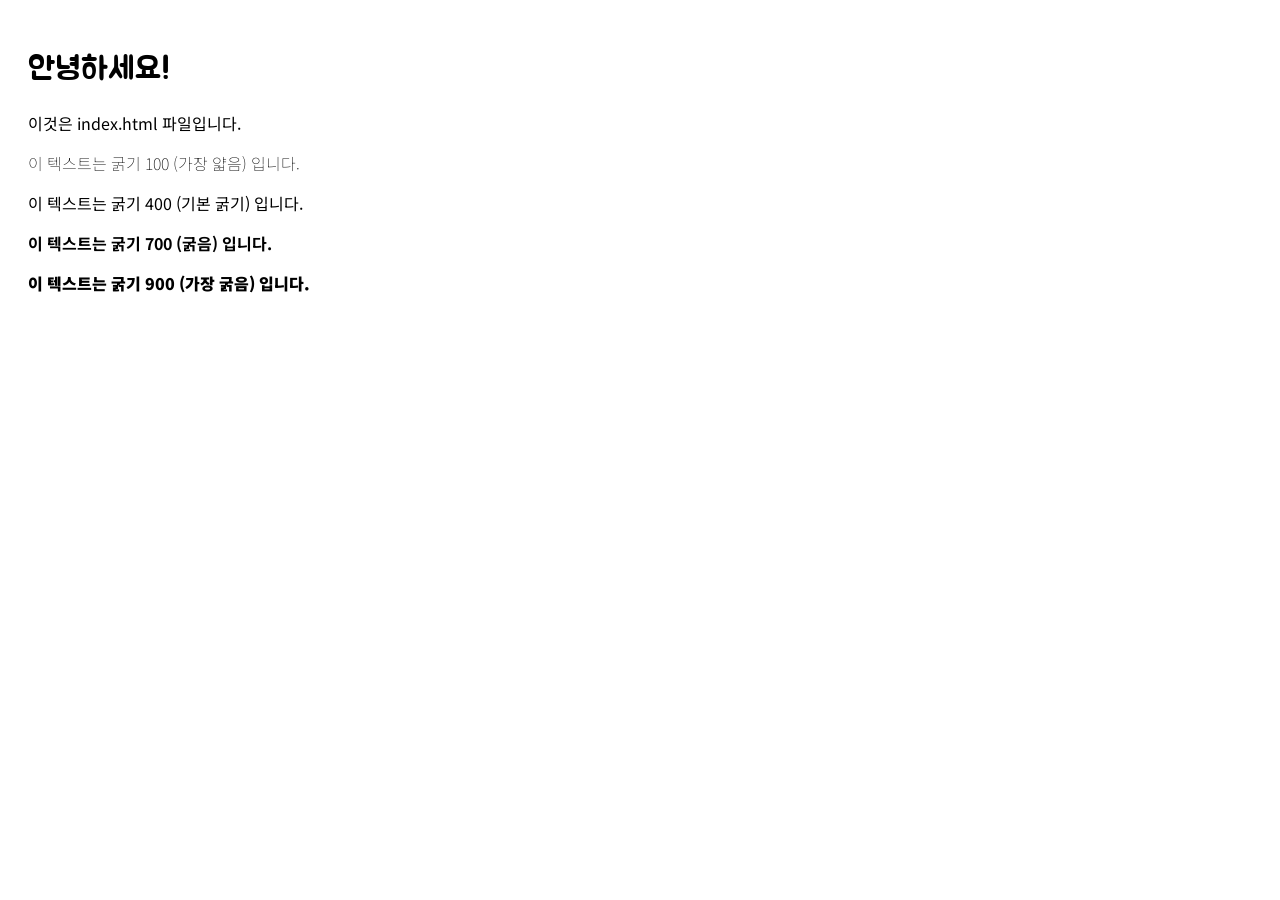
<file: example/02_font/index.html>
<!DOCTYPE html>
<html lang="ko">

<head>
    <meta charset="UTF-8">
    <meta name="viewport" content="width=device-width,initial-scale=1.0">

    <link rel="preconnect" href="https://fonts.goolgeapis.com">
    <link rel="preconnect" href="http://fonts.gstatic.com" crossorigin>
    <link href="https://fonts.googleapis.com/css2?family=Noto+Sans+KR:wght@100..900&display=swap" rel="stylesheet">
    <link href="https://fonts.googleapis.com/css2?family=Jua&family=Noto+Sans+KR:wght@100..900&family=Roboto:ital,wght@0,100..900;1,100..900&display=swap" rel="stylesheet">
    <link rel="stylesheet" href="style.css">
    <title>나의 첫 웹 사이트</title>
</head>

<body>
    <h1>안녕하세요!</h1>
    <p>이것은 index.html 파일입니다.</p>
    <p class="weight-100">이 텍스트는 굵기 100 (가장 얇음) 입니다.</p>
    <p class="weight-400">이 텍스트는 굵기 400 (기본 굵기) 입니다.</p>
    <p class="weight-700">이 텍스트는 굵기 700 (굵음) 입니다.</p>
    <p class="weight-900">이 텍스트는 굵기 900 (가장 굵음) 입니다.</p>
</body>

</html>
</file>
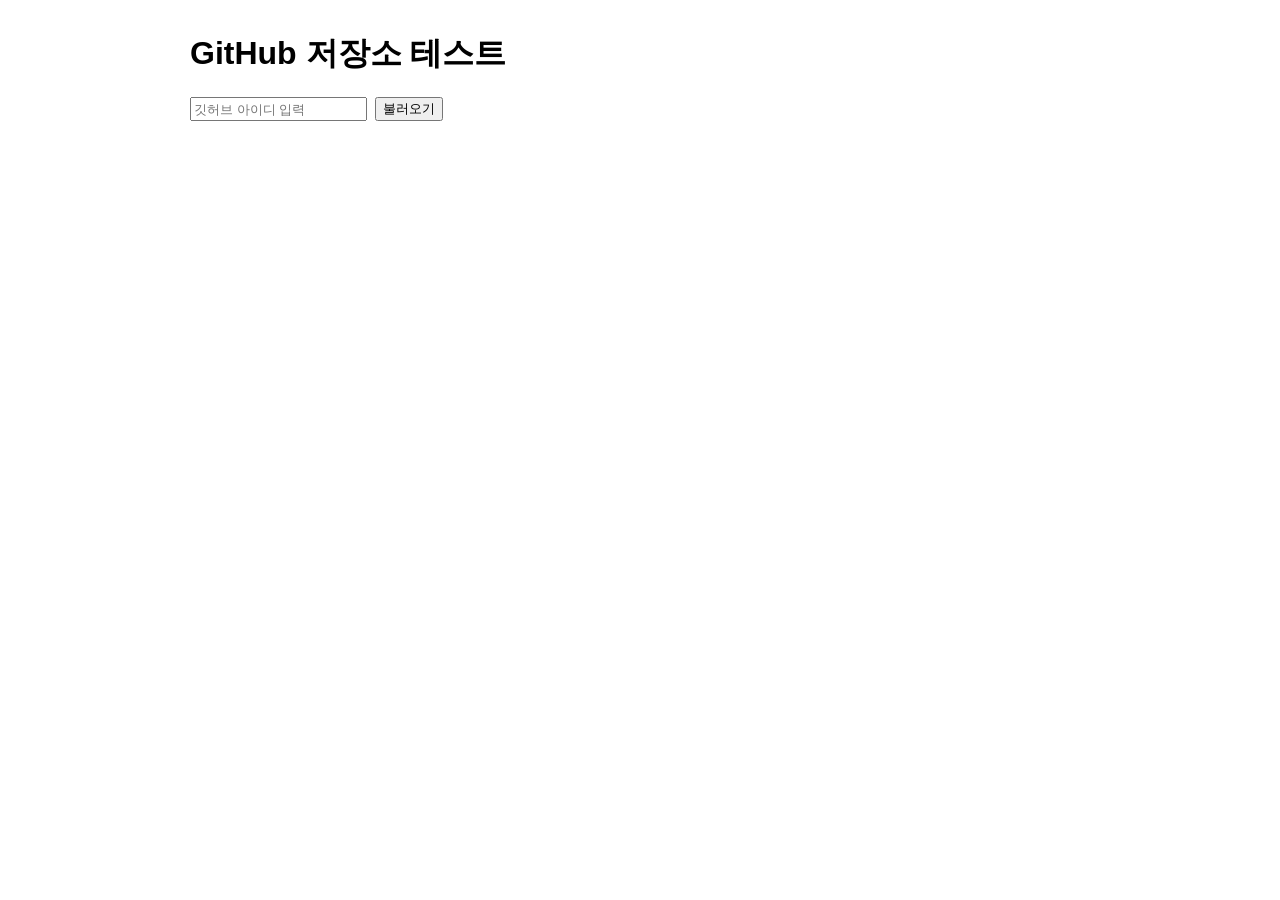
<file: example/03_github_api/index.html>
<!DOCTYPE html>
<html lang="ko">
    <head>
        <meta charset="UTF-8">
        <meta name="viewport" content="width=device-width, initial-scale=1.0">
        <title>GitHub API 테스트</title>
        <link rel="stylesheet" href="style.css">
        <script src="script.js" defer></script>
    </head>
    <body>
    <main>
        <h1>GitHub 저장소 테스트</h1>

        <!-- 레이트리밋(시간당 60회)을 아끼기 위해 버튼 눌렀을 때만 요청 -->
        <div class="controls">
            <input type="text" id="username-input" placeholder="깃허브 아이디 입력" value="">
            <button type="button" id="load-btn">불러오기</button>
        </div>

        <!-- 4가지 상태(로딩 / 에러 / 빈 상태) 표시 영역 -->
        <div id="status" class="status"></div>

        <!-- 성공 시 카드 목록이 들어갈 영역 -->
        <div id="project-grid" class="project-grid"></div>
    </main>

    </body>
</html>
</file>
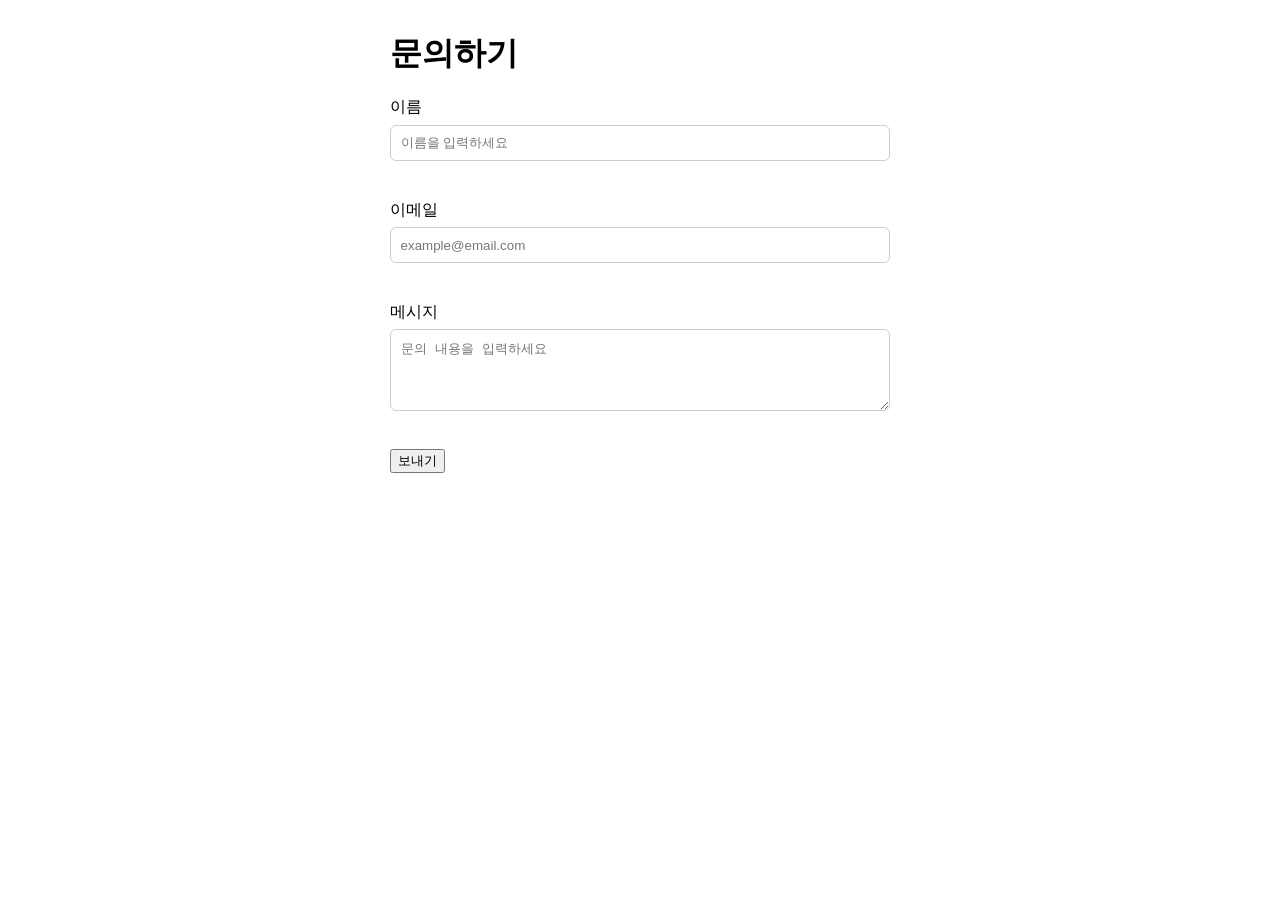
<file: example/04_contact_form/index.html>
<!DOCTYPE html>
<html lang="ko">
    <head>
        <meta charset="UTF-8">
        <meta name="viewport" content="width=device-width, initial-scale=1.0">
        <title>Contact 폼 테스트</title>
        <link rel="stylesheet" href="style.css">
        <script src="script.js" defer></script>
    </head>
    <body>
        <main>
            <h1>문의하기</h1>
            <form id="contact-form" novalidate>
                <div class="form-group">
                    <label for="name">이름</label>
                    <input type="text" id="name" placeholder="이름을 입력하세요">
                    <p class="error-msg" id="name-error"></p>
                </div>

                <div class="form-group">
                    <label for="email">이메일</label>
                    <input type="email" id="email" placeholder="example@email.com">
                    <p class="error-msg" id="email-error"></p>
                </div>

                <div class="form-group">
                    <label for="message">메시지</label>
                    <textarea id="message" rows="4" placeholder="문의 내용을 입력하세요"></textarea>
                    <p class="error-msg" id="message-error"></p>
                </div>
                <button type="submit">보내기</button>
                <p class="success-msg" id="success-msg"></p>
            </form>
        </main>
    </body>
</html>
</file>
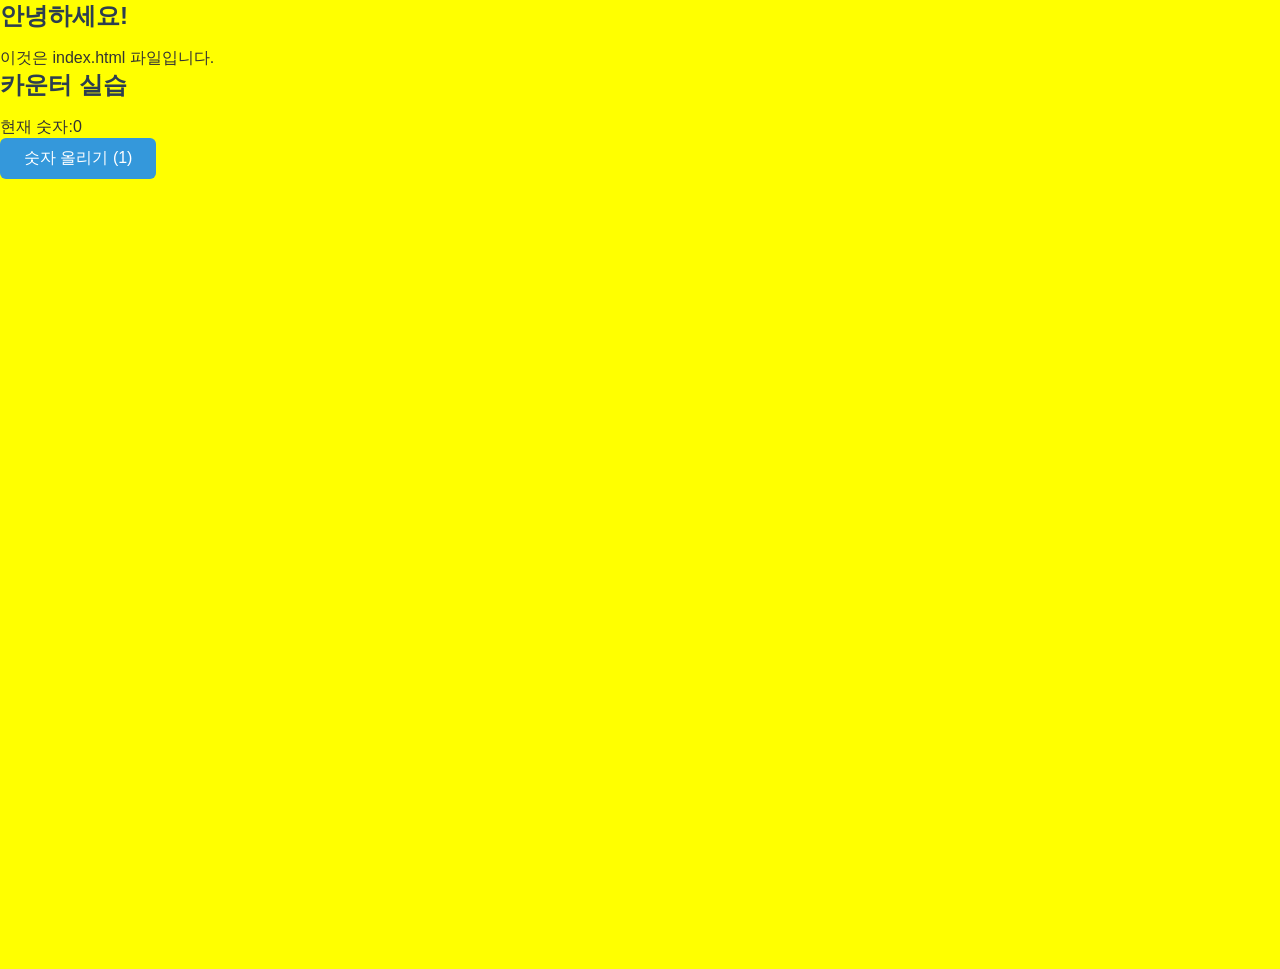
<file: example/01_html_css_javascript연결/01_html_css_javascript.html>
<!DOCTYPE html>
<html lang="ko">

<head>
    <meta charset="UTF-8">
    <meta name="viewport" content="width=device-width,initial-scale=1.0">
    <title>나의 첫 웹 사이트</title>
    <link rel="stylesheet" href="css/style.css">
</head>

<body>
    <h1>안녕하세요!</h1>
    <p>이것은 index.html 파일입니다.</p>
    <div class="container">
        <h1>카운터 실습</h1>
        <!-- 숫자가 표시될 자리-->
        <p>현재 숫자:<span id="number">0</span></p>

        <!-- 클릭할 버튼 -->
        <button id="increaseBtn" class="btn">숫자 올리기 (1)</button>
    </div>
    <script src="js/script.js"></script>
</body>

</html>
</file>
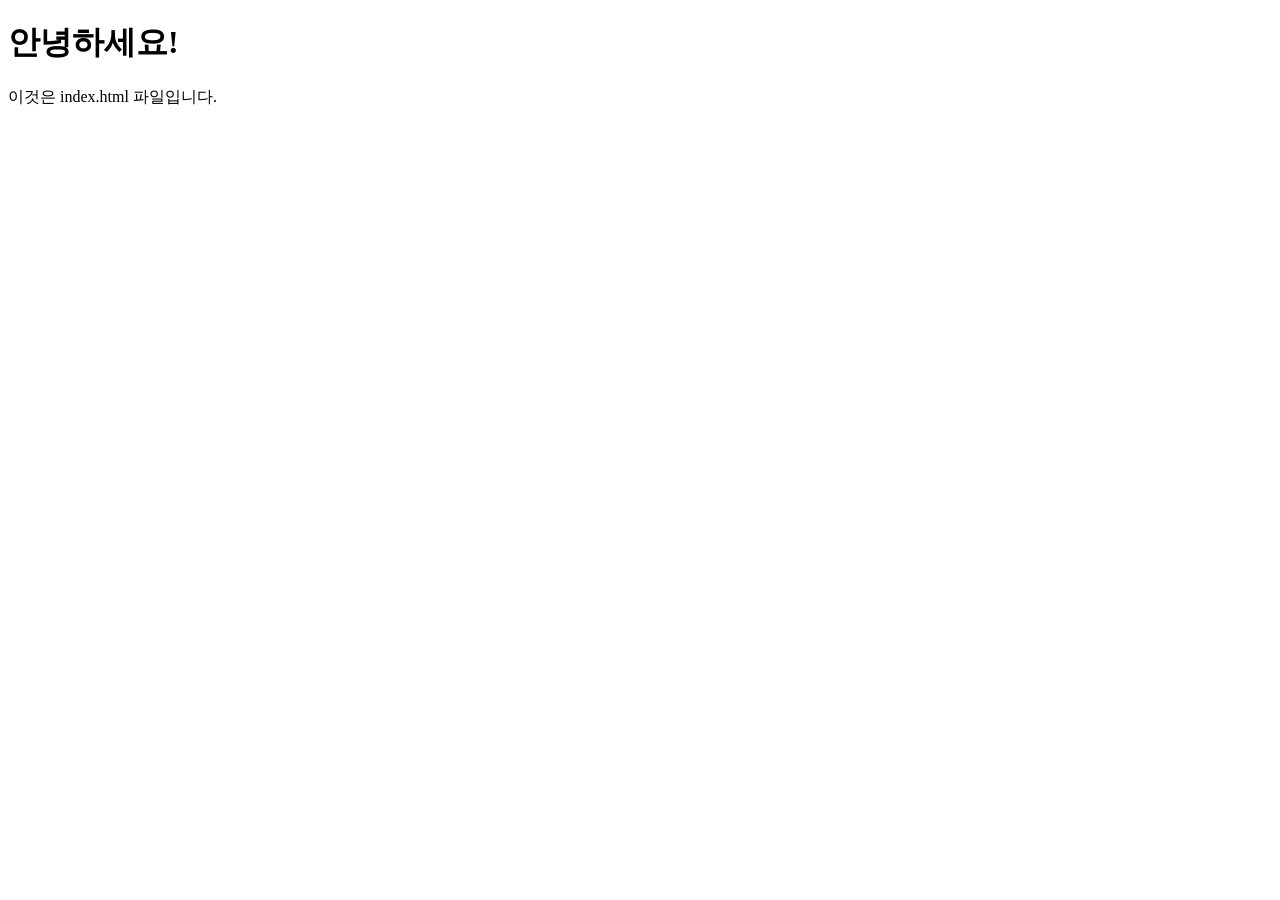
<file: example/01_html_css_javascript연결/original.html>
<!DOCTYPE html>
<html lang="ko">

<head>
    <meta charset="UTF-8">
    <meta name="viewport" content="width=device-width,initial-scale=1.0">
    <title>나의 첫 웹 사이트</title>
</head>

<body>
    <h1>안녕하세요!</h1>
    <p>이것은 index.html 파일입니다.</p>
</body>


</html>
</file>
<file: example/02_font/style.css>
body {
    font-family: "Noto Sans KR", sans-serif;
    font-optical-sizing: auto;
    font-style: normal;
    padding: 20px;
}
h1 {
  font-family: "Jua", sans-serif;
  font-weight: 400;
  font-style: normal;
}

.weight-100 { font-weight: 100;}
.weight-400 { font-weight: 400;}
.weight-700 { font-weight: 700;}
.weight-900 { font-weight: 900;}
</file>
<file: example/03_github_api/style.css>
main {
    max-width:900px;
    margin: 2rem auto;
    padding: 0 1rem;
    font-family: sans-serif;
}

.controls {
    display: flex;
    gap:0.5rem;
    margin-bottom: 1.5rem;
}

.project-grid {
    display: grid;
    grid-template-columns: repeat(auto-fit, minmax(240px,1fr));
    gap: 1rem;
}

.project-card {
    border: 1px solid #ddd;
    border-radius: 8px;
    padding: 1rem;
}

.status {
    margin: 1rem 0;
}
</file>
<file: example/04_contact_form/style.css>
main {
    max-width: 500px;
    margin: 2rem auto;
    padding: 0 1rem;
    font-family: sans-serif;
}

.form-group {
    display: flex;
    flex-direction: column;
    gap: 0.4rem;
    margin-bottom: 1rem;
}

input, textarea {
    padding: 0.6rem;
    border: 1px solid #ccc;
    border-radius: 6px;
}

/* 에러가 난 입력창 테두리 강조 */
input.invalid, textarea.invalid {
    border-color: #ef4444;
}

.error-msg {
    color: #ef4444;
    font-size: 0.85rem;
    margin: 0;
    min-height: 1.2em;
}

.success-msg {
    color: #16a34a;
    font-weight: 600;
}
</file>
<file: example/01_html_css_javascript연결/css/style.css>
* {
    margin: 0;
    padding: 0;
    box-sizing: border-box;
}

body {
    font-family: 'Pretendard', sans-serif;
    color: #333;
    background-color: yellow;
}

.container {
    /* display: flex; */
    justify-content: center;
    align-items: center;
    min-height: 100vh;
}

h1 {
    font-size: 24px;
    color: #2c3e50;
    margin-bottom: 16px;

}

.btn {
    background-color: #3498db;
    color: white;
    padding: 10px 24px;
    font-size: 16px;
    border: none;
    border-radius: 6px;
    cursor: pointer;
}

.btn:hover {
    background-color: #3498db;
    color: white;
    padding: 10px 20px;
    border-radius: 8px;
    border: none;
    cursor: pointer;
}

.btn.btn:hover {
    background-color: #2980b9;
}
</file>
